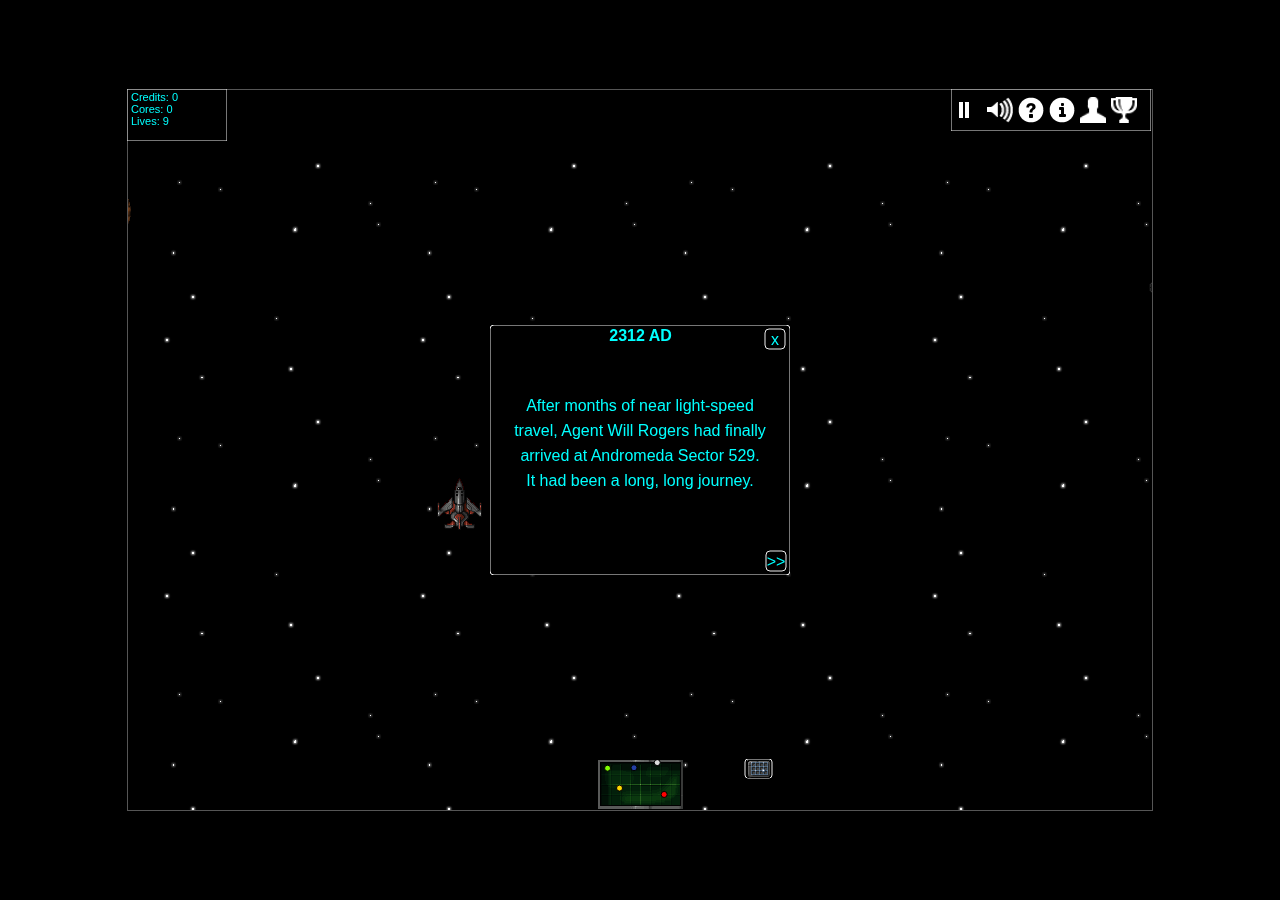
<file: index.html>
<!DOCTYPE html>
<html>

<!-- Mirrored from gaefqgame.appspot.com/ by HTTrack Website Copier/3.x [XR&CO'2014], Sun, 17 Dec 2023 09:31:18 GMT -->
<head>
	<meta name="viewport" content="width=device-width, initial-scale=1.0, user-scalable=no">
	<title>Frontier Quest - The Game</title>
	<link href='lib/css/main.css' rel='stylesheet' type='text/css'>
	<style type="text/css">
		html,body {
			background-color: #000;
			color: #fff;
			font-family: helvetica, arial, sans-serif;
			margin: 0;
			padding: 0;
			font-size: 12pt;
		}
		#canvas {
			position: absolute;
			left: 0;
			right: 0;
			top: 0;
			bottom: 0;
			margin: auto;
			border: 1px solid #555;
		}
		#loading{
			position: absolute;
			top: 50%;
			left: 50%;
			width: 16px;
			height: 16px;
			margin-top: -8px; 
			margin-left: -8px; 
		}
	</style>
	<script type="text/javascript" src="lib/game/jquery-1.7.1.js"></script>
	<script type="text/javascript" src="lib/game/raphael-2.0.1.js"></script>
	<script type="text/javascript" src="lib/game/amplify-1.1.0.js"></script>
	<script type="text/javascript" src="lib/css/bootstrap/js/bootstrap.min.html"></script>
	<script src="https://wallet.google.com/inapp/lib/buy.js"></script>
	
	 <!-- Attach script -->
    <script type="text/javascript">
	
		function injectGame(){
			
			var scriptEl = document.createElement('script'); 
			scriptEl.type = 'text/javascript'; 
			scriptEl.async = true;
			scriptEl.src = 'game.min.js';
			var scripts = document.getElementsByTagName('script');
			var s = scripts[scripts.length - 1]; 
			s.parentNode.appendChild(scriptEl, s);
		
		}
	 
    </script>
	
	<!-- google wallet -->
	
	<script>
			
		function purchase(){
		
			amplify.publish("purchase",{item: 'lives'});
			
		}

	
	</script>
	
	
	
    <!-- Google +  -->
    <script type="text/javascript">
	
	
	function signinCallback(authResult) {
	
		amplify.publish( 'signin', { token: authResult['access_token'], error: authResult['error'] });
		if (authResult['access_token']) {
			// Successfully authorized
			// Hide the sign-in button now that the user is authorized, for example:
			document.getElementById('signinButton').setAttribute('style', 'display: none');

		} else if (authResult['error']) {
			// There was an error.
			// Possible error codes:
			//   "access_denied" - User denied access to your app
			//   "immediate_failed" - Could not automatically log in the user
			// console.log('There was an error: ' + authResult['error']);
		}
	}
	 
	 
	
	
	</script>
	
	<!-- start Mixpanel -->
	<script type="text/javascript">
	(function(e,b){if(!b.__SV){var a,f,i,g;window.mixpanel=b;a=e.createElement("script");a.type="text/javascript";a.async=!0;a.src=("https:"===e.location.protocol?"https:":"http:")+'//cdn.mxpnl.com/libs/mixpanel-2.2.min.js';f=e.getElementsByTagName("script")[0];f.parentNode.insertBefore(a,f);b._i=[];b.init=function(a,e,d){function f(b,h){var a=h.split(".");2==a.length&&(b=b[a[0]],h=a[1]);b[h]=function(){b.push([h].concat(Array.prototype.slice.call(arguments,0)))}}var c=b;"undefined"!==typeof d?c=b[d]=[]:d="mixpanel";c.people=c.people||[];c.toString=function(b){var a="mixpanel";"mixpanel"!==d&&(a+="."+d);b||(a+=" (stub)");return a};c.people.toString=function(){return c.toString(1)+".people (stub)"};i="disable track track_pageview track_links track_forms register register_once alias unregister identify name_tag set_config people.set people.set_once people.increment people.append people.track_charge people.clear_charges people.delete_user".split(" ");for(g=0;g<i.length;g++)f(c,i[g]);
	b._i.push([a,e,d])};b.__SV=1.2}})(document,window.mixpanel||[]);
	mixpanel.init("cc3e71dece9625b383885e0bbc8a54d4");
	</script><!-- end Mixpanel -->
	
	<!-- google analytics -->
	<script type="text/javascript">
		  var _gaq = _gaq || [];
		  _gaq.push(['_setAccount', 'UA-42201456-1']);
		  _gaq.push(['_trackPageview']);

		  (function() {
			var ga = document.createElement('script'); ga.type = 'text/javascript'; ga.async = true;
			ga.src = ('https:' == document.location.protocol ? 'https://ssl' : 'http://www') + '.google-analytics.com/ga.js';
			var s = document.getElementsByTagName('script')[0]; s.parentNode.insertBefore(ga, s);
		  })();
	</script>

</head>
<body>
	<div style="float:right">
		<g:plusone></g:plusone>
	</div>
	<img id="loading" src="media/loading.gif" onload="injectGame()"/>
	<canvas id="bgCanvas" style="position: absolute; left: 0; top: 0; z-index: 0;"></canvas>
	<canvas id="canvas"></canvas>
	
</body>

<!-- Mirrored from gaefqgame.appspot.com/ by HTTrack Website Copier/3.x [XR&CO'2014], Sun, 17 Dec 2023 09:31:25 GMT -->
</html>
</file>
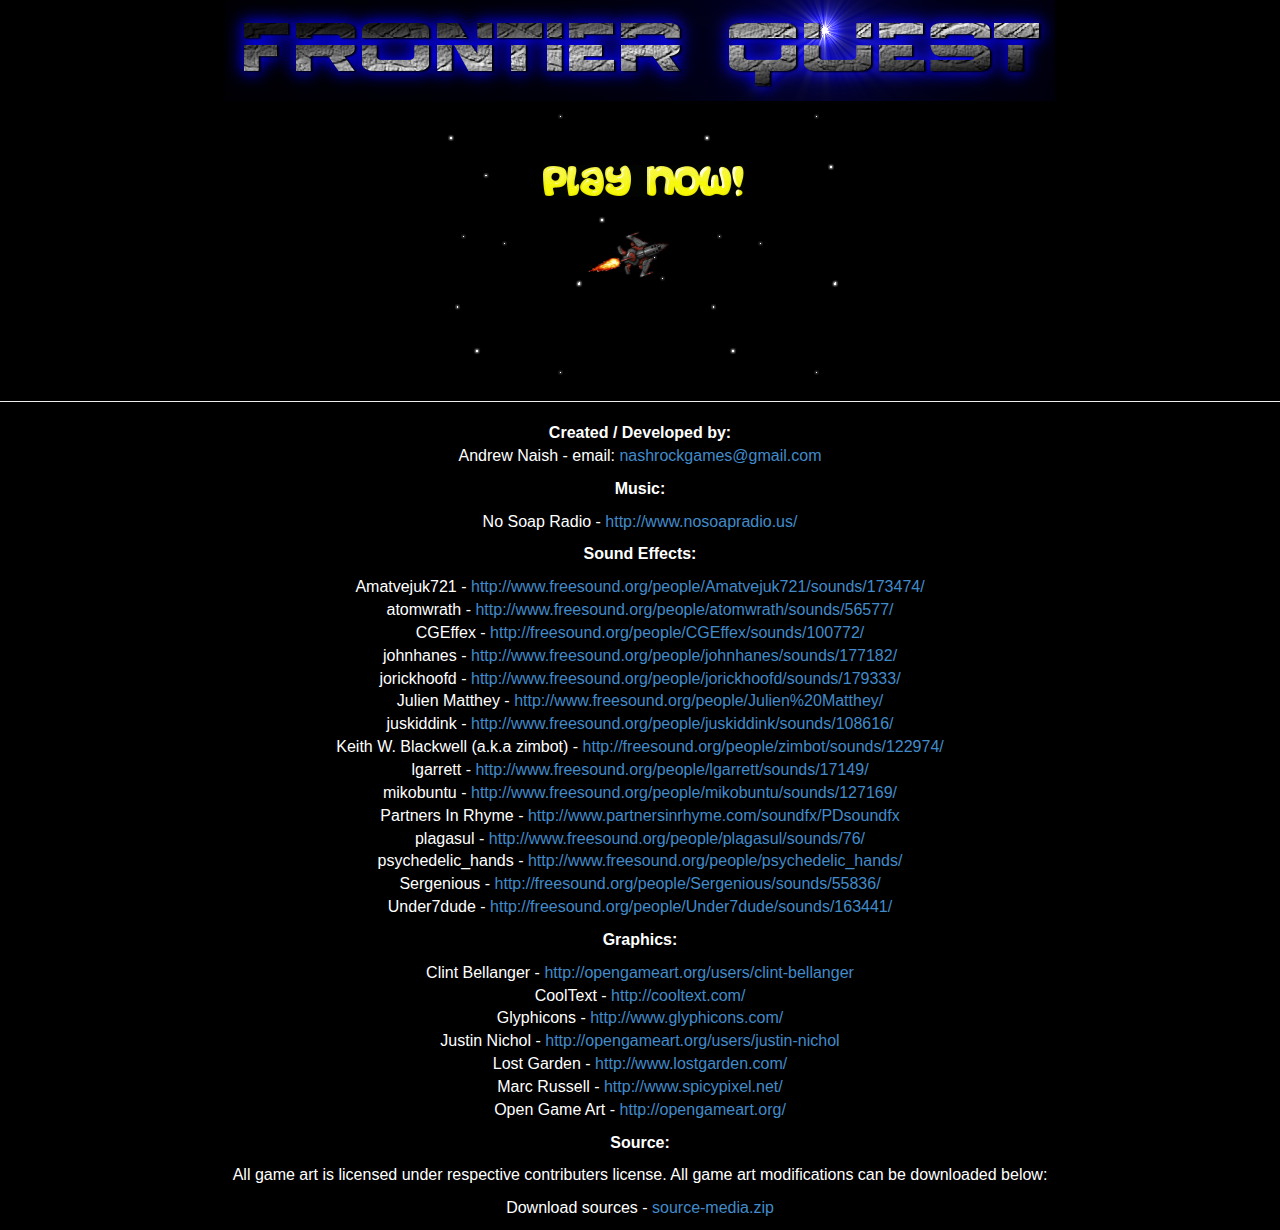
<file: credits.html>
<!DOCTYPE html>
<html>

<!-- Mirrored from gaefqgame.appspot.com/credits.html by HTTrack Website Copier/3.x [XR&CO'2014], Sun, 17 Dec 2023 09:32:40 GMT -->
<head>
	<meta name="viewport" content="width=device-width, initial-scale=1.0, user-scalable=no">
	<title>Frontier Quest - The Game</title>
	<link href='lib/css/main.css' rel='stylesheet' type='text/css'>
	<link href='lib/css/bootstrap.min.css' rel='stylesheet' type='text/css'>
	<script type="text/javascript" src="lib/game/bootstrap.min.html"></script>
	<style>
	html,body {
			background-color: #000;
			color: #fff;
			font-family: helvetica, arial, sans-serif;
			margin: 0;
			padding: 0;
			font-size: 12pt;
	}
	/*GROW*/
	.grow img {
	  height: 270px;
	  width: 411px;

	  -webkit-transition: all 1s ease;
	  -moz-transition: all 1s ease;
	  -o-transition: all 1s ease;
	  -ms-transition: all 1s ease;
	  transition: all 1s ease;
	}

	.grow img:hover {
	  height: 320px;
	  width: 461px;
	  border: 1px yellow;
	}
	</style>
</head>
<body>
	<div id="container">
		<div class="row text-center">
				<img class="text-center" src="logo.png"/>
				<p>
				<p>
				<div class="grow">
				<a href="Frontierquest.html"><img class="text-center" src="media/playnow.png"/></a>
				</div>
				</p>
				<hr>
				<strong>Created / Developed by:</strong>
				<ul class="list-unstyled">
					<li>Andrew Naish - email: <a href="mailto:nashrockgames@gmail.com">nashrockgames@gmail.com</a></li>
				</ul>	
				</p>
				<p>
				<strong>Music:</strong>
				</p>
				<ul class="list-unstyled">
					<li>No Soap Radio - <a href="http://www.nosoapradio.us/" target="_blank">http://www.nosoapradio.us/</a></li>
				</ul>	
				<p>
				<strong>Sound Effects:</strong>
				</p>
				<ul class="list-unstyled">
					<li>Amatvejuk721 - <a href="http://www.freesound.org/people/Amatvejuk721/sounds/173474/" target="_blank">http://www.freesound.org/people/Amatvejuk721/sounds/173474/</a></li>
					<li>atomwrath - <a href="http://www.freesound.org/people/atomwrath/sounds/56577/" target="_blank">	http://www.freesound.org/people/atomwrath/sounds/56577/</a></li>
					<li>CGEffex - <a href="http://freesound.org/people/CGEffex/sounds/100772/" target="_blank">http://freesound.org/people/CGEffex/sounds/100772/</a></li>
					<li>johnhanes - <a href="http://www.freesound.org/people/johnhanes/sounds/177182/" target="_blank">http://www.freesound.org/people/johnhanes/sounds/177182/</a></li>
					<li>jorickhoofd - <a href="http://www.freesound.org/people/jorickhoofd/sounds/179333/" target="_blank">http://www.freesound.org/people/jorickhoofd/sounds/179333/</a></li>
					<li>Julien Matthey - <a href="http://www.freesound.org/people/Julien Matthey/" target="_blank">http://www.freesound.org/people/Julien%20Matthey/</a></li>
					<li>juskiddink - <a href="http://www.freesound.org/people/juskiddink/sounds/108616/" target="_blank">http://www.freesound.org/people/juskiddink/sounds/108616/</a></li>
					<li>Keith W. Blackwell (a.k.a zimbot) - <a href="http://freesound.org/people/zimbot/sounds/122974/" target="_blank">http://freesound.org/people/zimbot/sounds/122974/</a></li>
					<li>lgarrett - <a href="http://www.freesound.org/people/lgarrett/sounds/17149/" target="_blank">http://www.freesound.org/people/lgarrett/sounds/17149/</a></li>
					<li>mikobuntu - <a href="http://www.freesound.org/people/mikobuntu/sounds/127169/" target="_blank">http://www.freesound.org/people/mikobuntu/sounds/127169/</a></li>
					<li>Partners In Rhyme - <a href="http://www.partnersinrhyme.com/soundfx/PDsoundfx" target="_blank">http://www.partnersinrhyme.com/soundfx/PDsoundfx</a></li>
					<li>plagasul - <a href="http://www.freesound.org/people/plagasul/sounds/76/" target="_blank">http://www.freesound.org/people/plagasul/sounds/76/</a></li>
					<li>psychedelic_hands - <a href="http://www.freesound.org/people/psychedelic_hands/" target="_blank">http://www.freesound.org/people/psychedelic_hands/</a></li>
					<li>Sergenious - <a href="http://freesound.org/people/Sergenious/sounds/55836/" target="_blank">http://freesound.org/people/Sergenious/sounds/55836/</a></li>
					<li>Under7dude - <a href="http://freesound.org/people/Under7dude/sounds/163441/" target="_blank">http://freesound.org/people/Under7dude/sounds/163441/</a></li>
				</ul>	
				<p>
				<strong>Graphics:</strong>
				</p>
				<ul class="list-unstyled">
					<li>Clint Bellanger - <a href="http://opengameart.org/users/clint-bellanger" target="_blank">http://opengameart.org/users/clint-bellanger</a></li>
					<li>CoolText - <a href="http://cooltext.com/" target="_blank">http://cooltext.com/</a></li>
					<li>Glyphicons - <a href="http://www.glyphicons.com/" target="_blank">http://www.glyphicons.com/</a></li>
					<li>Justin Nichol - <a href="http://opengameart.org/users/justin-nichol" target="_blank">http://opengameart.org/users/justin-nichol</a></li>
					<li>Lost Garden - <a href="http://www.lostgarden.com/" target="_blank">http://www.lostgarden.com/</a></li>
					<li>Marc Russell - <a href="http://www.spicypixel.net/" target="_blank">http://www.spicypixel.net/</a></li>
					<li>Open Game Art - <a href="http://opengameart.org/" target="_blank">http://opengameart.org/</a></li>
				</ul>
				<p>
				<strong>Source:</strong>
				<p>
				All game art is licensed under respective contributers license.
				All game art modifications can be downloaded below:
				</p>
				</p>
				<ul class="list-unstyled">
					<li>Download sources - <a href="media/media.zip" target="_blank">source-media.zip</a></li>
				</ul>
			
		
		</div>

	</div>
		
	

</body>

<!-- Mirrored from gaefqgame.appspot.com/credits.html by HTTrack Website Copier/3.x [XR&CO'2014], Sun, 17 Dec 2023 09:32:46 GMT -->
</html>
</file>
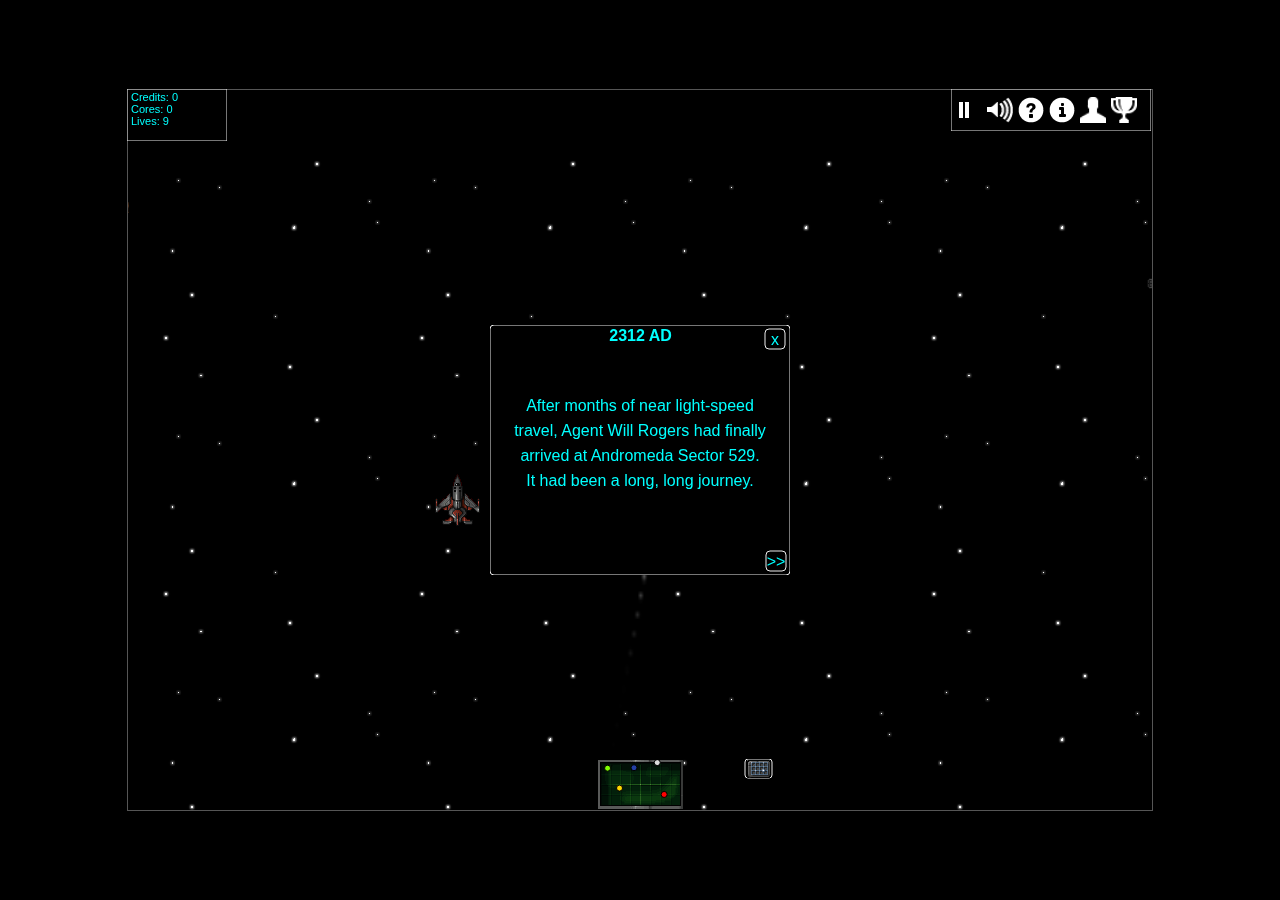
<file: Frontierquest.html>
<!DOCTYPE html>
<html>

<!-- Mirrored from gaefqgame.appspot.com/Frontierquest.html by HTTrack Website Copier/3.x [XR&CO'2014], Sun, 17 Dec 2023 09:32:46 GMT -->
<head>
	<meta name="viewport" content="width=device-width, initial-scale=1.0, user-scalable=no">
	<title>Frontier Quest - The Game</title>
	<link href='lib/css/main.css' rel='stylesheet' type='text/css'>
	<style type="text/css">
		html,body {
			background-color: #000;
			color: #fff;
			font-family: helvetica, arial, sans-serif;
			margin: 0;
			padding: 0;
			font-size: 12pt;
		}
		#canvas {
			position: absolute;
			left: 0;
			right: 0;
			top: 0;
			bottom: 0;
			margin: auto;
			border: 1px solid #555;
		}
		#loading{
			position: absolute;
			top: 50%;
			left: 50%;
			width: 16px;
			height: 16px;
			margin-top: -8px; 
			margin-left: -8px; 
		}
	</style>
	<script type="text/javascript" src="lib/game/jquery-1.7.1.js"></script>
	<script type="text/javascript" src="lib/game/raphael-2.0.1.js"></script>
	<script type="text/javascript" src="lib/game/amplify-1.1.0.js"></script>
	<script type="text/javascript" src="lib/css/bootstrap/js/bootstrap.min.html"></script>
	<script src="https://wallet.google.com/inapp/lib/buy.js"></script>
	
	 <!-- Attach script -->
    <script type="text/javascript">
	
		function injectGame(){
			
			var scriptEl = document.createElement('script'); 
			scriptEl.type = 'text/javascript'; 
			scriptEl.async = true;
			scriptEl.src = 'game.min.js';
			var scripts = document.getElementsByTagName('script');
			var s = scripts[scripts.length - 1]; 
			s.parentNode.appendChild(scriptEl, s);
		
		}
	 
    </script>
	
	<!-- google wallet -->
	
	<script>
			
		function purchase(){
		
			amplify.publish("purchase",{item: 'lives'});
			
		}

	
	</script>
	
	
	
    <!-- Google +  -->
    <script type="text/javascript">
	
	
	function signinCallback(authResult) {
	
		amplify.publish( 'signin', { token: authResult['access_token'], error: authResult['error'] });
		if (authResult['access_token']) {
			// Successfully authorized
			// Hide the sign-in button now that the user is authorized, for example:
			document.getElementById('signinButton').setAttribute('style', 'display: none');

		} else if (authResult['error']) {
			// There was an error.
			// Possible error codes:
			//   "access_denied" - User denied access to your app
			//   "immediate_failed" - Could not automatically log in the user
			// console.log('There was an error: ' + authResult['error']);
		}
	}
	 
	 
	
	
	</script>
	
	<!-- start Mixpanel -->
	<script type="text/javascript">
	(function(e,b){if(!b.__SV){var a,f,i,g;window.mixpanel=b;a=e.createElement("script");a.type="text/javascript";a.async=!0;a.src=("https:"===e.location.protocol?"https:":"http:")+'//cdn.mxpnl.com/libs/mixpanel-2.2.min.js';f=e.getElementsByTagName("script")[0];f.parentNode.insertBefore(a,f);b._i=[];b.init=function(a,e,d){function f(b,h){var a=h.split(".");2==a.length&&(b=b[a[0]],h=a[1]);b[h]=function(){b.push([h].concat(Array.prototype.slice.call(arguments,0)))}}var c=b;"undefined"!==typeof d?c=b[d]=[]:d="mixpanel";c.people=c.people||[];c.toString=function(b){var a="mixpanel";"mixpanel"!==d&&(a+="."+d);b||(a+=" (stub)");return a};c.people.toString=function(){return c.toString(1)+".people (stub)"};i="disable track track_pageview track_links track_forms register register_once alias unregister identify name_tag set_config people.set people.set_once people.increment people.append people.track_charge people.clear_charges people.delete_user".split(" ");for(g=0;g<i.length;g++)f(c,i[g]);
	b._i.push([a,e,d])};b.__SV=1.2}})(document,window.mixpanel||[]);
	mixpanel.init("cc3e71dece9625b383885e0bbc8a54d4");
	</script><!-- end Mixpanel -->
	
	<!-- google analytics -->
	<script type="text/javascript">
		  var _gaq = _gaq || [];
		  _gaq.push(['_setAccount', 'UA-42201456-1']);
		  _gaq.push(['_trackPageview']);

		  (function() {
			var ga = document.createElement('script'); ga.type = 'text/javascript'; ga.async = true;
			ga.src = ('https:' == document.location.protocol ? 'https://ssl' : 'http://www') + '.google-analytics.com/ga.js';
			var s = document.getElementsByTagName('script')[0]; s.parentNode.insertBefore(ga, s);
		  })();
	</script>

</head>
<body>
	<div style="float:right">
		<g:plusone></g:plusone>
	</div>
	<img id="loading" src="media/loading.gif" onload="injectGame()"/>
	<canvas id="bgCanvas" style="position: absolute; left: 0; top: 0; z-index: 0;"></canvas>
	<canvas id="canvas"></canvas>
	
</body>

<!-- Mirrored from gaefqgame.appspot.com/Frontierquest.html by HTTrack Website Copier/3.x [XR&CO'2014], Sun, 17 Dec 2023 09:32:46 GMT -->
</html>
</file>
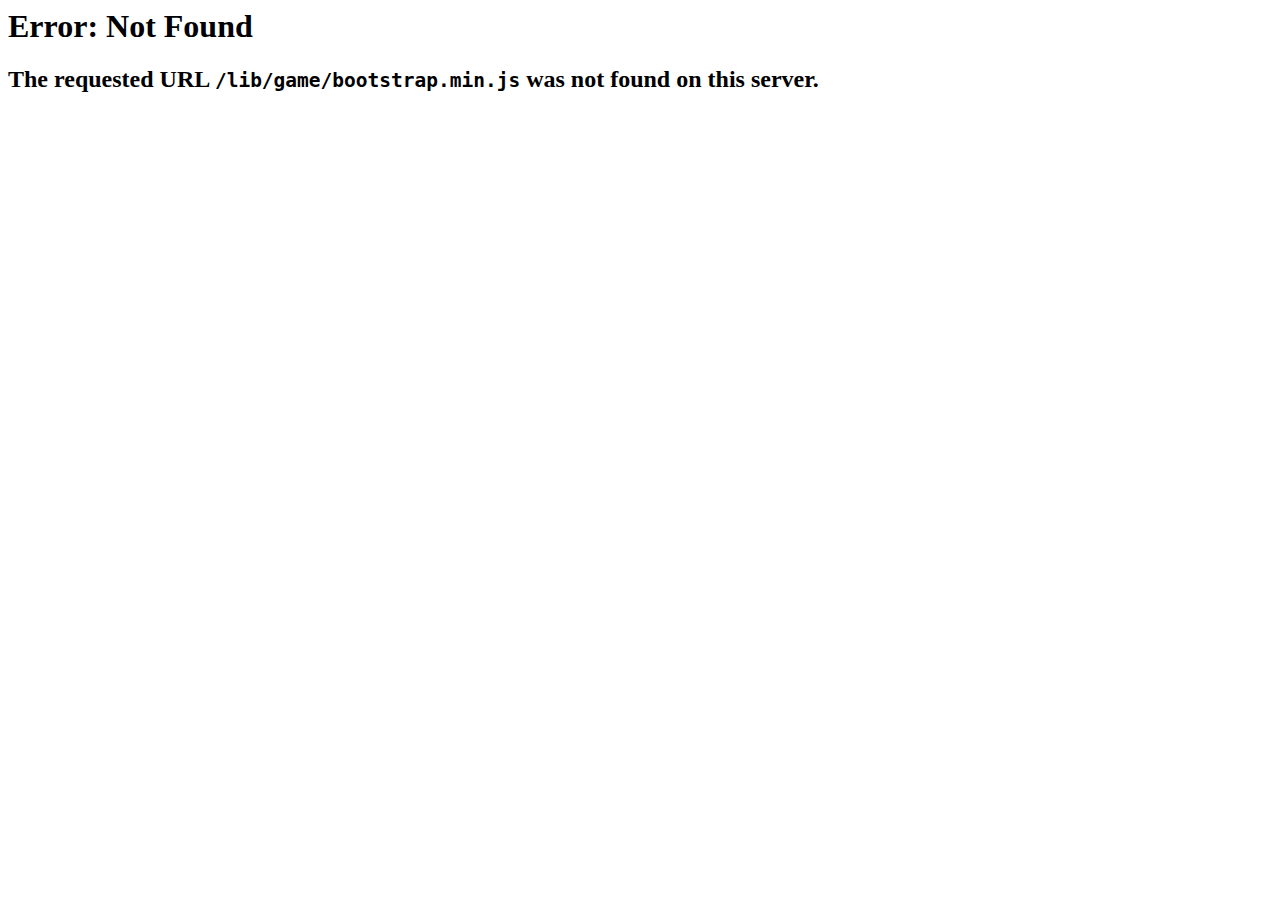
<file: lib/game/bootstrap.min.html>
<html><head>
<meta http-equiv="content-type" content="text/html;charset=utf-8">
<title>404 Not Found</title>
</head>
<body text=#000000 bgcolor=#ffffff>
<h1>Error: Not Found</h1>
<h2>The requested URL <code>/lib/game/bootstrap.min.js</code> was not found on this server.</h2>
<h2></h2>
</body></html>
</file>
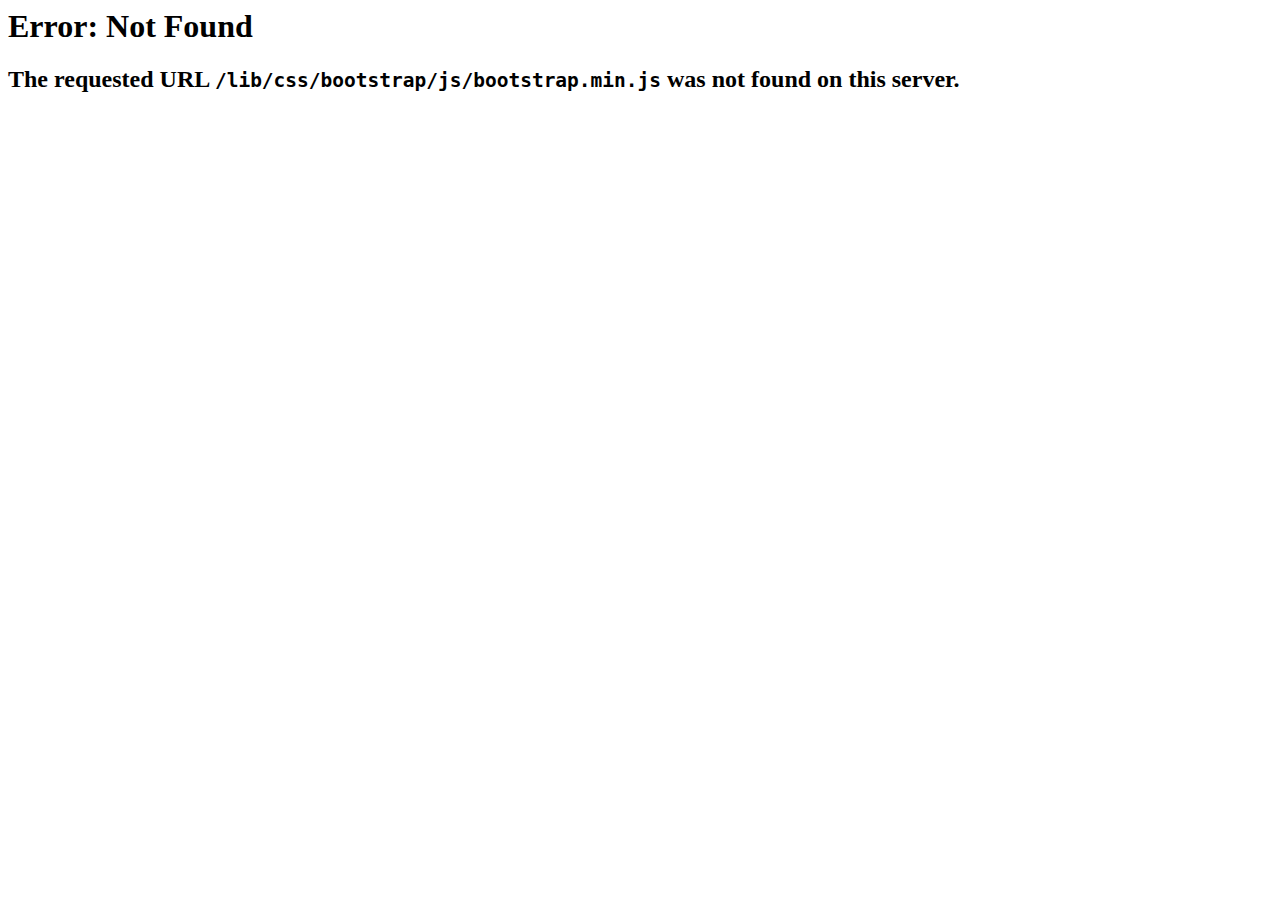
<file: lib/css/bootstrap/js/bootstrap.min.html>
<html><head>
<meta http-equiv="content-type" content="text/html;charset=utf-8">
<title>404 Not Found</title>
</head>
<body text=#000000 bgcolor=#ffffff>
<h1>Error: Not Found</h1>
<h2>The requested URL <code>/lib/css/bootstrap/js/bootstrap.min.js</code> was not found on this server.</h2>
<h2></h2>
</body></html>
</file>
<file: lib/css/main.css>
.unselectable{
	-webkit-touch-callout: none;
	-webkit-user-select: none;
	-khtml-user-select: none;
	-moz-user-select: none;
	-ms-user-select: none;
	user-select: none;
}

.statsPanel {
	width: 120px;
	height: 52px;
	position: absolute;
	z-index: 11000;
}
.actionBar {
	width: 200px;
	height: 50px;
	position: absolute;
	z-index: 11000;
	
}
.actionSlotSelector {
	width: 200px;
	height: 240px;
	position: absolute;
	z-index: 11000;

}
.okCancelDialog {
	width: 200px;
	height: 200px;
	position: absolute;
	z-index: 15000;
}

.infoDialog {
	width: 200px;
	height: 200px;
	position: absolute;
	z-index: 11000;
}

.cutSceneDialog {
	width: 300px;
	height: 250px;
	position: absolute;
	z-index: 9999;

}
.shopPanel {

	width: 200px;
	height: 240px;
	position: absolute;
	z-index: 8888;

}
.preferencesPanel {
	width: 200px;
	height: 60px;
	position: absolute;
	z-index: 11000;


}

.hpBars {
	width: 350px;
	height: 50px;
	position: absolute;
	z-index: 11000;


}

.miniMap {
	width: 85px;
	height: 49px;
	position: absolute;
	z-index: 9999;
	

}

.castBar {
	width: 60px;
	height: 10px;
	position: absolute;
	z-index: 9999;
}

.enemyHealthBar {
	width: 60px;
	height: 30px;
	position: absolute;
	z-index: 9999;
}

.enterWorldButton {
	width: 100px;
	height: 120px;
	position: absolute;
	z-index: 8000;
}
.dockButton {
	width: 50px;
	height: 30px;
	position: absolute;
	z-index: 9999;
}

.joystick {
	position: absolute;
	z-index: 10000;
}
</file>
